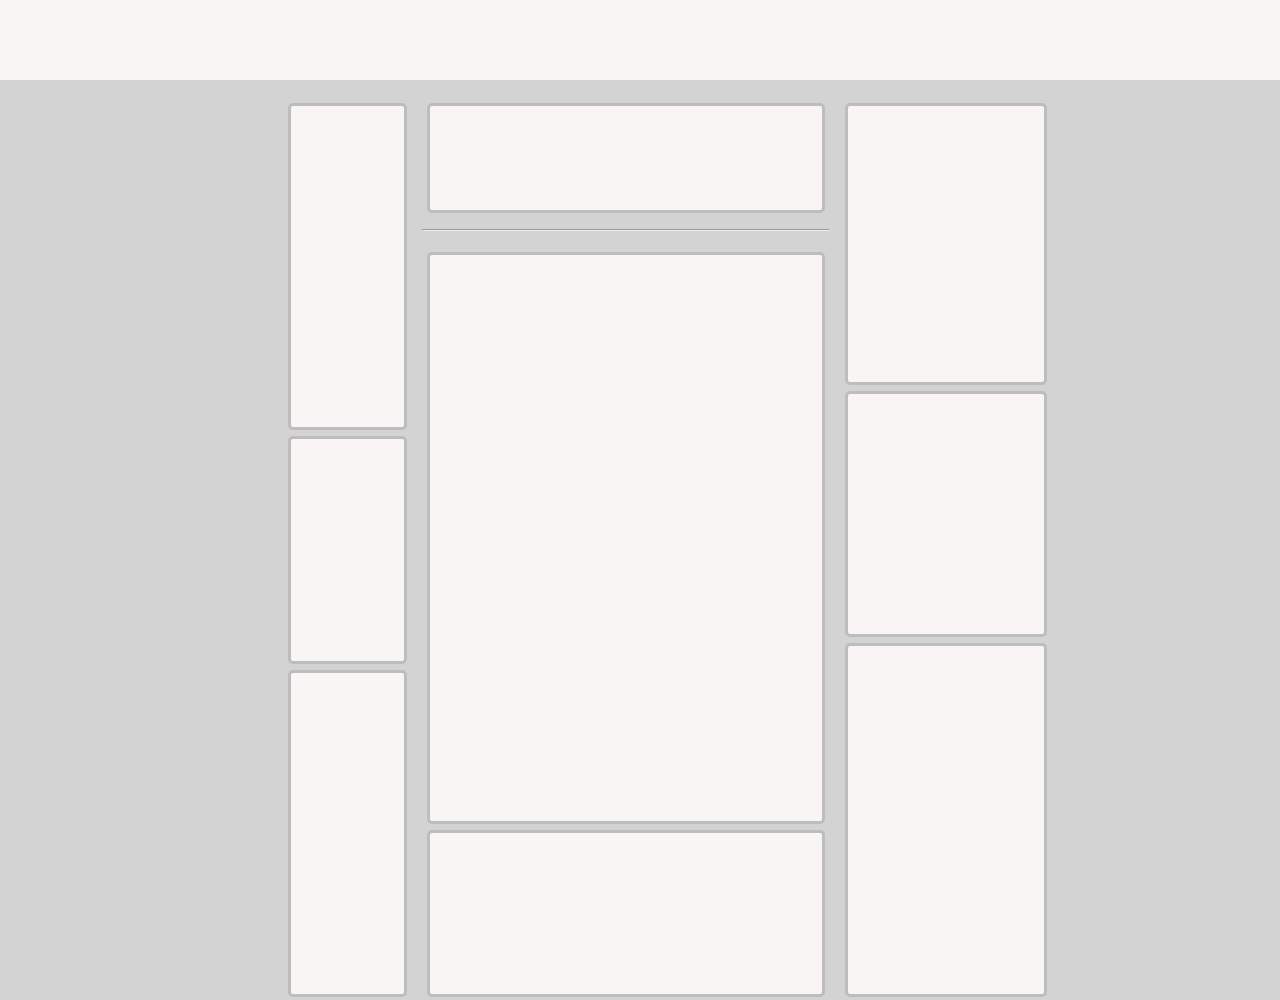
<file: index.html>
<!DOCTYPE html>
<html lang="en">
<head>
    <meta charset="UTF-8">
    <meta http-equiv="X-UA-Compatible" content="IE=edge">
    <meta name="viewport" content="width=device-width, initial-scale=1.0">
    <title>LinkedIn</title>
    <link rel="stylesheet" href="style.css">
</head>
<body>
    <section class="main-container">
        <section class="header">
            <p>header</p>
        </section>
        <section class="left-container box-container">
            <p>left-container</p>
            <section class="box-1 boxes">
                <p>box-1</p>
            </section>
            <section class="box-2 boxes">
                <p>box-2</p>
            </section>
            <section class="box-3 boxes">
                <p>box-3</p>
            </section>
        </section>
        <section class="center-container box-container">
            <p>center-container</p>
            <section class="box-4 boxes">
                <p>box-4</p>
            </section>
            <section class="break">
                <p>break</p> <hr>
            </section>
            <section class="box-5 boxes">
                <p>box-5</p>
            </section>
            <section class="box-6 boxes">
                <p>box-6</p>
            </section>
        </section>
        <section class="right-container box-container">
            <p>right-container</p>
            <section class="box-7 boxes">
                <p>box-7</p>
            </section>
            <section class="box-8 boxes">
                <p>box-8</p>
            </section>
            <section class="box-9 boxes">
                <p>box-9</p>
            </section>
        </section>
    </section>
</body>
</html>
</file>
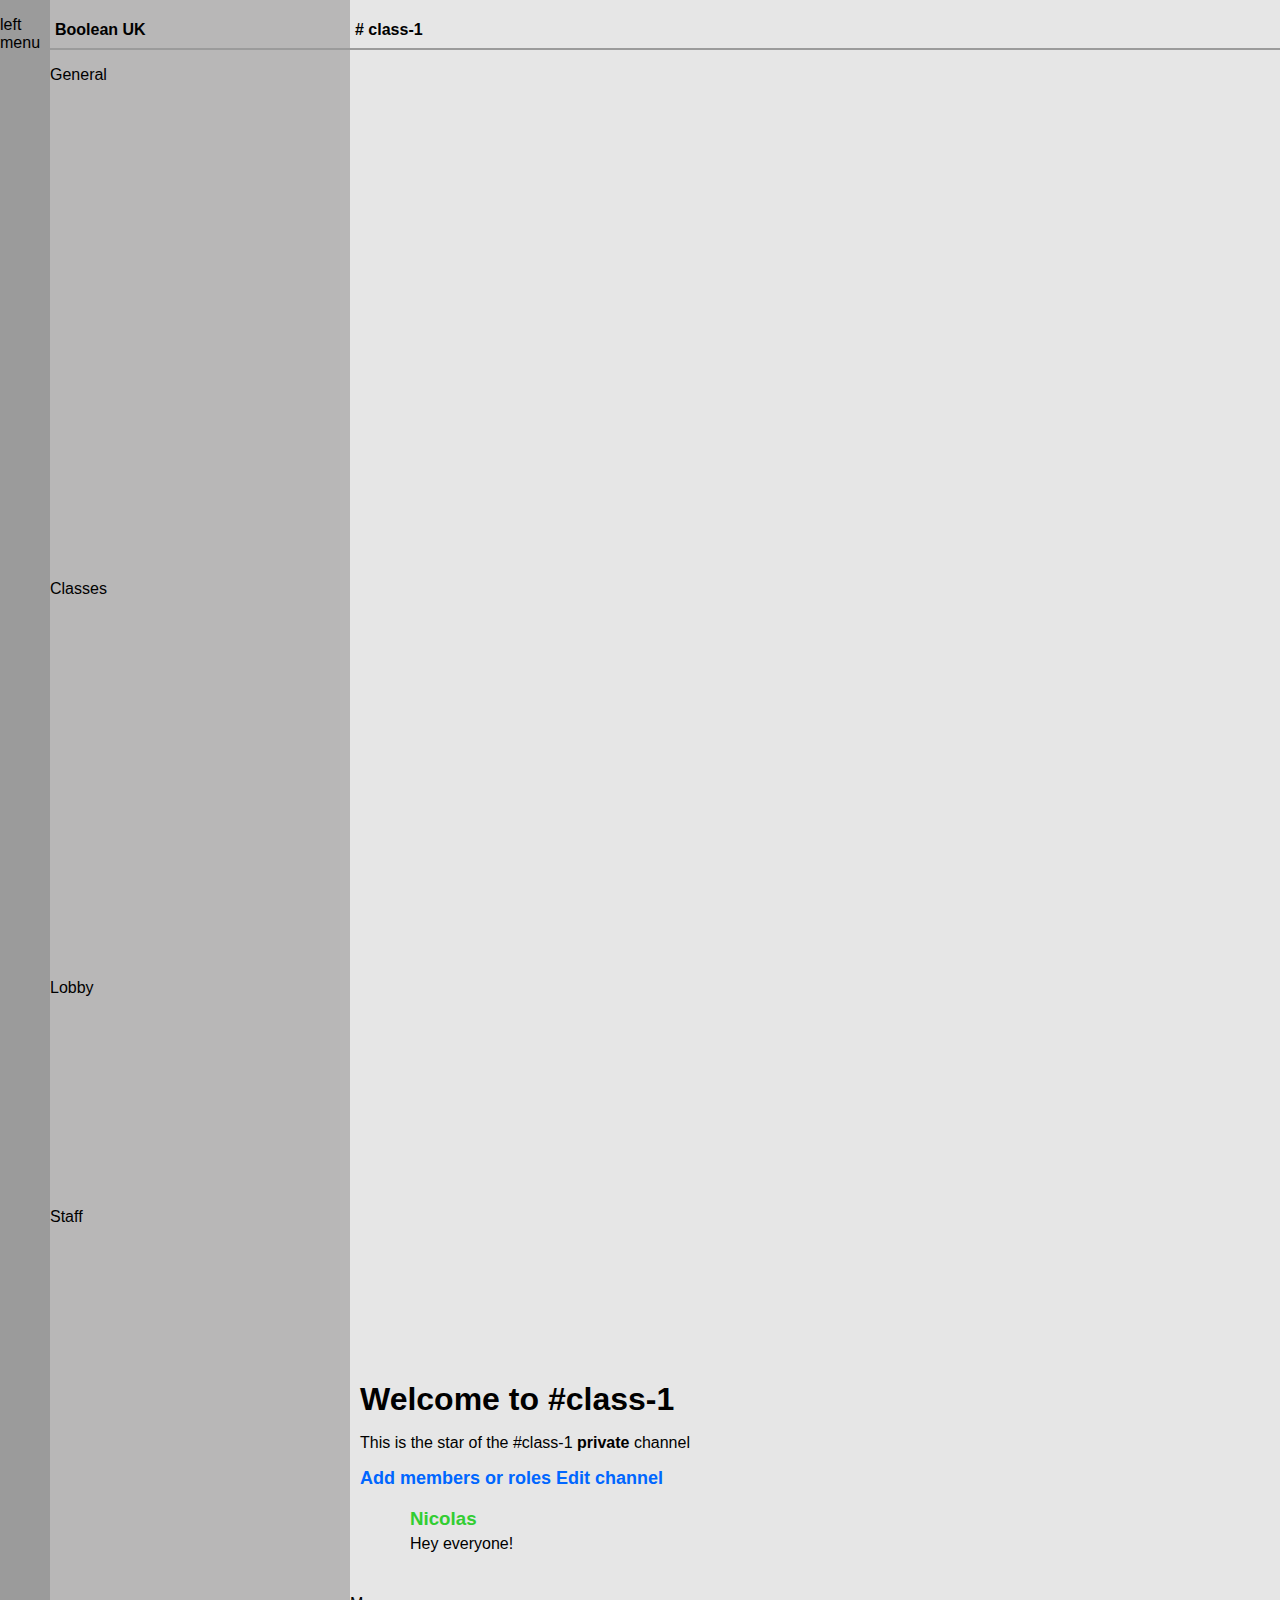
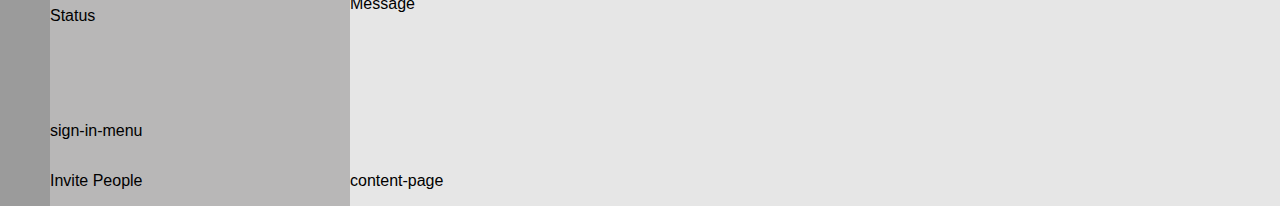
<file: discord.html>
<!DOCTYPE html>
<html lang="en">
<head>
    <meta charset="UTF-8">
    <meta http-equiv="X-UA-Compatible" content="IE=edge">
    <meta name="viewport" content="width=device-width, initial-scale=1.0">
    <title>Discord</title>
    <link rel="stylesheet" href="style-discord.css">
</head>
<body>
    <section class="main-page-container">
        <section class="left-menu">
            <p>left menu</p>
        </section>
        <section class="sign-in-menu box-container">
            <p>sign-in-menu</p>
            <section class="boolean-uk box">
                <p>Boolean UK</p>
            </section>
            <section class="invite-people box">
                <p>Invite People</p>
            </section>
            <section class="general box">
                <p>General</p>
            </section>
            <section class="classes box">
                <p>Classes</p>
            </section>
            <section class="lobby box">
                <p>Lobby</p>
            </section>
            <section class="staff box">
                <p>Staff</p>
            </section>
            <section class="status box">
                <p>Status</p>
            </section>
        </section>
        <section class="content-page">
            <p>content-page</p>
            <section class="header box">
                <p># class-1</p>
            </section>
            <section class="content box">
                <article>
                    <h1>Welcome to #class-1</h1>
                    <p>This is the star of the #class-1 <strong>private</strong> channel</p>
                    <h2>Add members or roles        Edit channel</h2>
                    <div class="nic-message">
                        <h3>Nicolas</h3>
                        <p>Hey everyone!</p>
                    </div>
                </article>
            </section>
            <section class="message box">
                <p>Message</p>
            </section>
        </section>
    </section>
</body>
</html>
</file>
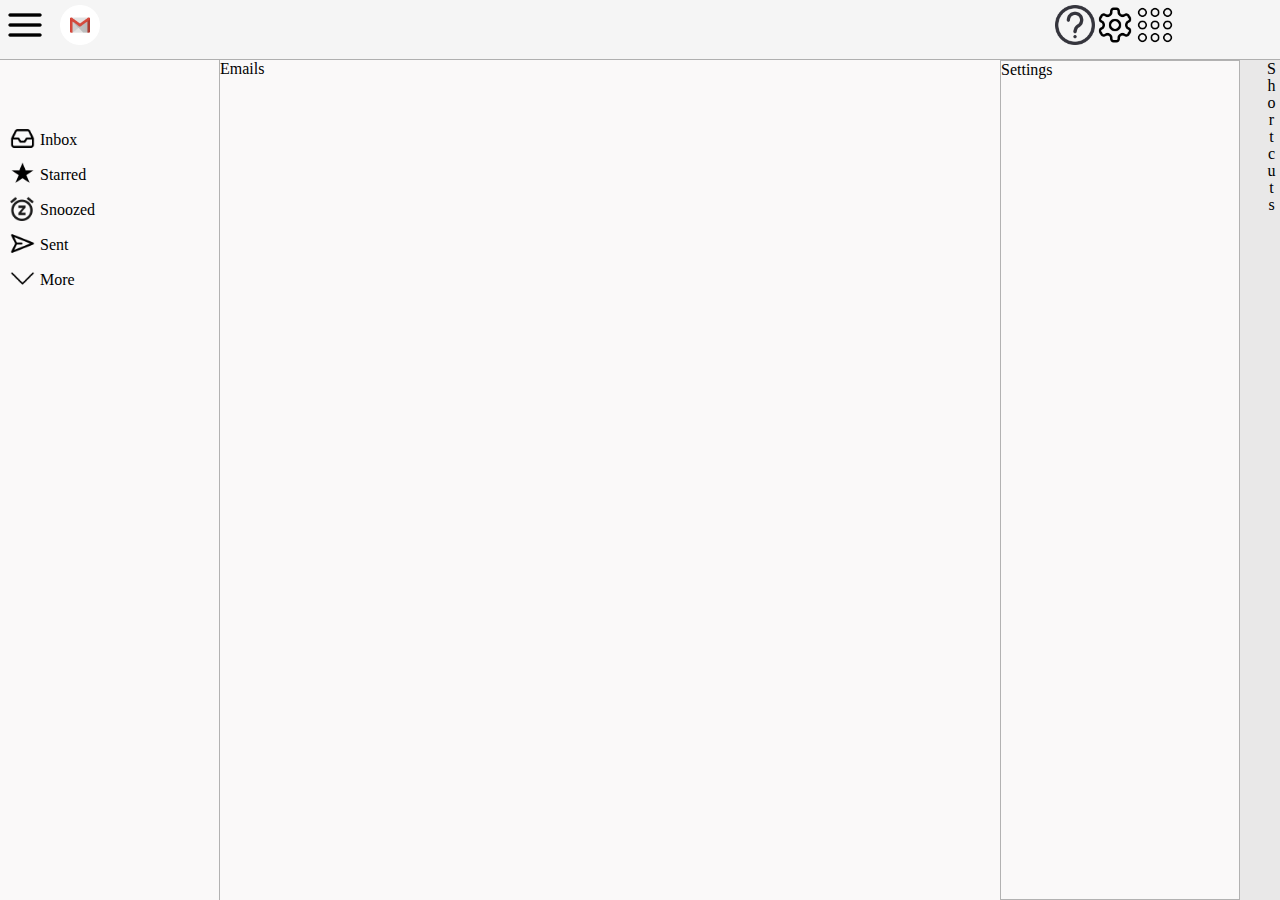
<file: gmail.html>
<!DOCTYPE html>
<html lang="en">
  <head>
    <meta charset="UTF-8" />
    <meta name="viewport" content="width=device-width, initial-scale=1.0" />
    <meta http-equiv="X-UA-Compatible" content="ie=edge" />
    <title>Gmail</title>
    <link rel="stylesheet" href="style-gmail.css" />
  </head>
  <body>
    <div class="container">
      <div class="Top-Bar">
        <div class="Logo">
          <div class="Menu-Icon">
              <img src="/images/menu.png" alt="menu">
          </div>
          <div class="Gmail-Logo">
            <img src="/images/gmail-logo.png" alt="gmail">
          </div>
        </div>
        <div class="Search">
          <div class="Search-Bar"></div>
        </div>
        <div class="Menu">
          <div class="Help">
            <img src="/images/question.png" alt="question" />
          </div>
          <div class="Gear">
            <img src="/images/gear.png" alt="gear">
          </div>
          <div class="Options">
              <img src="/images/num pad.png" alt="numpad">
          </div>
          <div class="Profile"></div>
        </div>
      </div>
      <div class="Left-Menu">
        <div class="Compose"></div>
        <div class="Folders">
          <ul>
            <li>
              <div class="Icon">
                  <img src="/images/inbox.png" alt="inbox">
              </div>
              <div class="Text">Inbox</div>
              <div class="Count"></div>
            </li>
            <li>
              <div class="Icon">
                  <img src="/images/star.png" alt="star">
              </div>
              <div class="Text">Starred</div>
              <div class="Count"></div>
            </li>
            <li>
              <div class="Icon">
                  <img src="/images/snooze.png" alt="snooze">
              </div>
              <div class="Text">Snoozed</div>
              <div class="Count"></div>
            </li>
            <li>
              <div class="Icon">
                  <img src="/images/sent.png" alt="sent">
              </div>
              <div class="Text">Sent</div>
              <div class="Count"></div>
            </li>
            <li>
              <div class="Icon">
                  <img src="/images/more.png" alt="more">
              </div>
              <div class="Text">More</div>
              <div class="Count"></div>
            </li>
          </ul>
        </div>
        <div class="Meet"></div>
        <div class="Chat"></div>
      </div>
      <div class="Emails">Emails</div>
      <div class="Settings">Settings</div>
      <div class="Shortcuts">Shortcuts</div>
    </div>
  </body>
</html>
</file>
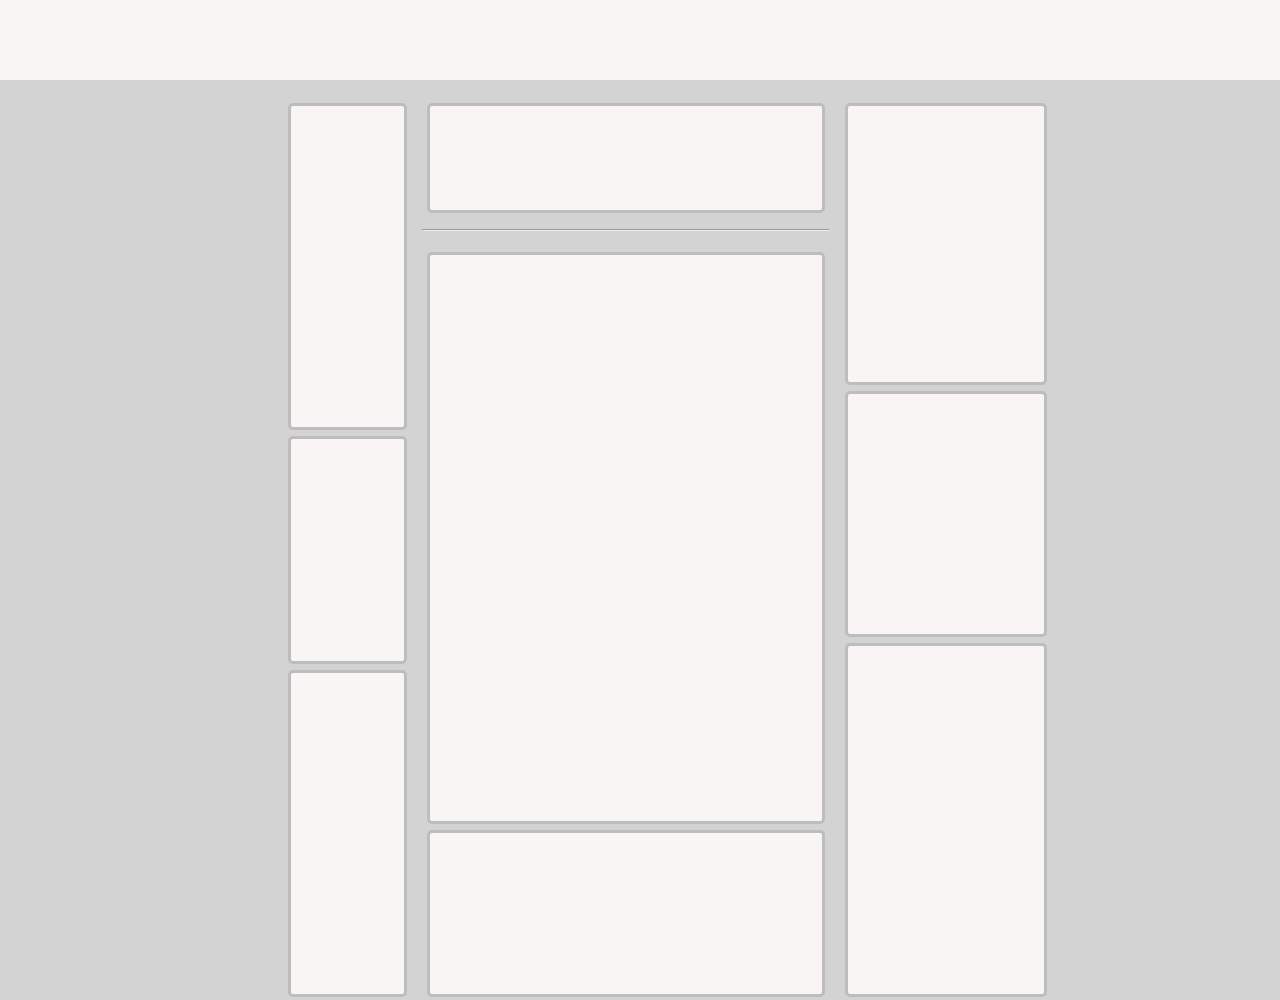
<file: LinkedIn.html>
<!DOCTYPE html>
<html lang="en">
<head>
    <meta charset="UTF-8">
    <meta http-equiv="X-UA-Compatible" content="IE=edge">
    <meta name="viewport" content="width=device-width, initial-scale=1.0">
    <title>LinkedIn</title>
    <link rel="stylesheet" href="style-linkedin.css">
</head>
<body>
    <section class="main-container">
        <section class="header">
            <p>header</p>
        </section>
        <section class="left-container box-container">
            <p>left-container</p>
            <section class="box-1 boxes">
                <p>box-1</p>
            </section>
            <section class="box-2 boxes">
                <p>box-2</p>
            </section>
            <section class="box-3 boxes">
                <p>box-3</p>
            </section>
        </section>
        <section class="center-container box-container">
            <p>center-container</p>
            <section class="box-4 boxes">
                <p>box-4</p>
            </section>
            <section class="break">
                <p>break</p> <hr>
            </section>
            <section class="box-5 boxes">
                <p>box-5</p>
            </section>
            <section class="box-6 boxes">
                <p>box-6</p>
            </section>
        </section>
        <section class="right-container box-container">
            <p>right-container</p>
            <section class="box-7 boxes">
                <p>box-7</p>
            </section>
            <section class="box-8 boxes">
                <p>box-8</p>
            </section>
            <section class="box-9 boxes">
                <p>box-9</p>
            </section>
        </section>
    </section>
</body>
</html>
</file>
<file: style.css>
* {
    box-sizing: border-box;
}
body {
    background-color: lightgray;
    margin: 0;
}
.main-container {
    display: grid;
    background-color: lightgray;
    grid-template: 
    "header header header header header" 100px
    ". left-container center-container right-container ." 1fr /
    1fr 0.5fr 1.5fr 0.8fr 0.8fr ;
}
.header {
    grid-area: header;
    background-color: rgb(250, 245, 245);
    margin-bottom: 20px;
}
.box-container {
    min-height: 100vh;
}
.left-container {
    grid-area: left-container;
    display: grid;

    grid-template: 
    "box-1" 1fr
    "box-2" 0.7fr
    "box-3" 1fr /
    1fr;
}
.center-container {
    display: grid;
    grid-area: center-container;

    grid-template: 
    "box-4" 0.2fr
    "break" 0.01fr
    "box-5" 1fr
    "box-6" 0.3fr /
    1fr;
}
.right-container {
    display: grid;
    grid-area: right-container;

    grid-template: 
    "box-7" 0.8fr
    "box-8" 0.7fr
    "box-9" 1fr /
    1fr;
}
.box-1 {
    grid-area: box-1;
}
.box-2 {
    grid-area: box-2;
}
.box-3 {
    grid-area: box-3;
}
.box-4 {
    grid-area: box-4;
}
.box-5 {
    grid-area: box-5;
}
.box-6 {
    grid-area: box-6;
}
.box-7 {
    grid-area: box-7;
}
.box-8 {
    grid-area: box-8;
}
.box-9 {
    grid-area: box-9;
}
.boxes {
    background-color: rgb(250, 245, 245);
    margin: 3px 10px;
    border: 3px rgb(189, 189, 189) solid;
    border-radius: 5px;
}
.break {
    padding: 5px;
    margin-bottom: 5px;
}
p {
    display: none;
}
</file>
<file: style-discord.css>
* {
    box-sizing: border-box;
}
body {
    margin: 0;
    padding: 0;
    font-family: sans-serif;
}
.main-page-container {
    display: grid;

    grid-template: 
    "left-menu sign-in-menu content-page" 1fr /
    50px 300px 1fr
    ;
    
    min-height: 100vh;
}
.left-menu {
    grid-area: left-menu;
    background-color: rgb(155, 155, 155);
}
.sign-in-menu {
    grid-area: sign-in-menu;
    background-color: rgb(184, 183, 183);

    display: grid;
    grid-template: 
    "boolean-uk" 50px
    "general" 4.5fr
    "classes" 3.5fr
    "lobby" 2fr
    "staff" 3.5fr
    "status" 1fr /
    1fr
    ;
}
.boolean-uk {
    grid-area: boolean-uk;
    background-color: rgb(184, 183, 183);
    font-weight: bold;
    padding: 5px;
}
.general {
    grid-area: general;
    background-color: rgb(184, 183, 183);
}
.classes {
    grid-area: classes;
    background-color: rgb(184, 183, 183);
}
.lobby {
    grid-area: lobby;
    background-color: rgb(184, 183, 183);
}
.staff {
    grid-area: staff;
    background-color: rgb(184, 183, 183);
}
.status {
    grid-area: status;
    background-color: rgb(184, 183, 183);
}
.content-page {
    grid-area: content-page;
    background-color: rgb(230, 230, 230);

    display: grid;
    grid-template: 
    "header" 50px
    "content" 13fr
    "message" 1.5fr /
    1fr
    ;
}
.header {
    grid-area: header;
    background-color: rgb(230, 230, 230);
    font-weight: bold;
    padding: 5px;
}
.content {
    grid-area: content;
    background-color: rgb(230, 230, 230);
}
.message {
    grid-area: message;
    background-color: rgb(230, 230, 230);
}
.boolean-uk,
.header {
    border-bottom: 2px solid rgb(155, 155, 155);;
}
.content {
    padding: 10px;
}
h1 {
    font-size: xx-large;
    padding-top: 1300px;
    margin-bottom: 0;
}
h2 {
    font-size: large;
    color: rgb(0, 102, 255);
}
h3 {
    font-size: normal;
    color: limegreen;
    padding-left: 50px;
    margin-bottom: 0;
}
.nic-message p {
    padding-left: 50px;
    margin-top: 5px;
}
</file>
<file: style-gmail.css>
* {
    margin: 0;
    padding: 0;
    box-sizing: border-box;
  }
  .container {
    height: 100vh;
    display: grid;
    grid-template:
      "Top-Bar Top-Bar Top-Bar Top-Bar" 60px
      "Left-Menu Emails Settings Shortcuts" 1fr /
      220px 1fr 240px 40px;
  }
  /*TOP BAR*/
  .Top-Bar {
    grid-area: Top-Bar;
    background-color: rgb(245, 245, 245);
    display: grid;
    grid-template-columns: 210px 1fr 280px;
    grid-gap: 5px;
    border-bottom: 1px rgba(128, 128, 128, 0.596) solid;
  }
  /* LOGO*/
  .Top-Bar .Logo {
    display: grid;
    grid-template-columns: 50px 1fr;
    padding: 5px;
    grid-gap: 5px;
  }
  /*SEARCH*/
  .Top-Bar .Search {
    display: grid;
    padding: 5px;
  }
  /*MENU*/
  .Top-Bar .Menu {
    grid-template-columns: 35px 35px 35px 100px;
    display: grid;
    justify-content: right;
    padding: 5px;
    grid-gap: 5px;
    padding-left: 50px;
  }
  /*LEFT MENU*/
  .Left-Menu {
    grid-area: Left-Menu;
    background-color: rgb(250, 249, 249);
    display: grid;
    grid-template-rows: 50px 2fr 80px 1fr;
    padding: 5px;
    grid-gap: 5px;
    border-right: 1px rgba(128, 128, 128, 0.589) solid;
  }
  .Left-Menu .Folders {
    display: grid;
    grid-auto-rows: 30px;
  }
  .Left-Menu .Folders ul {
    display: grid;
    grid-auto-rows: 30px;
    grid-gap: 5px;
    padding: 5px;
  }
  .Left-Menu .Folders li {
    display: grid;
    align-items: center;
    grid-template-columns: 30px 1fr 20px;
  }
  /*EMAILS*/
  .Emails {
    grid-area: Emails;
    background-color: rgb(250, 249, 249);;
  }
  /*SETTINGS*/
  .Settings {
    grid-area: Settings;
    background-color: rgb(250, 249, 249);
    border: 1px rgba(128, 128, 128, 0.589) solid;
  }
  /*SHORTCUTS*/
  .Shortcuts {
    grid-area: Shortcuts;
    background-color: rgb(233, 232, 232);;
    writing-mode: vertical-rl;
    text-orientation: upright;
  }
  /*@MEDIA*/
  @media screen and (max-width: 880px) {
    .container {
      grid-template:
        "Top-Bar Top-Bar" 50px
        "Left-Menu Emails" 1fr /
        220px 1fr;
    }
    .Settings,
    .Shortcuts {
      display: none;
    }
  }
  @media screen and (max-width: 520px) {
    .container {
      grid-template:
        "Top-Bar Top-Bar" 50px
        "Left-Menu Emails" 1fr /
        50px 1fr;
    }
  }
  .Logo img,
  .Menu img {
      width: 40px;
  }
  .Folders img {
      width: 25px;
  }
</file>
<file: style-linkedin.css>
* {
    box-sizing: border-box;
}
body {
    background-color: lightgray;
    margin: 0;
}
.main-container {
    display: grid;
    background-color: lightgray;
    grid-template: 
    "header header header header header" 100px
    ". left-container center-container right-container ." 1fr /
    1fr 0.5fr 1.5fr 0.8fr 0.8fr ;
}
.header {
    grid-area: header;
    background-color: rgb(250, 245, 245);
    margin-bottom: 20px;
}
.box-container {
    min-height: 100vh;
}
.left-container {
    grid-area: left-container;
    display: grid;

    grid-template: 
    "box-1" 1fr
    "box-2" 0.7fr
    "box-3" 1fr /
    1fr;
}
.center-container {
    display: grid;
    grid-area: center-container;

    grid-template: 
    "box-4" 0.2fr
    "break" 0.01fr
    "box-5" 1fr
    "box-6" 0.3fr /
    1fr;
}
.right-container {
    display: grid;
    grid-area: right-container;

    grid-template: 
    "box-7" 0.8fr
    "box-8" 0.7fr
    "box-9" 1fr /
    1fr;
}
.box-1 {
    grid-area: box-1;
}
.box-2 {
    grid-area: box-2;
}
.box-3 {
    grid-area: box-3;
}
.box-4 {
    grid-area: box-4;
}
.box-5 {
    grid-area: box-5;
}
.box-6 {
    grid-area: box-6;
}
.box-7 {
    grid-area: box-7;
}
.box-8 {
    grid-area: box-8;
}
.box-9 {
    grid-area: box-9;
}
.boxes {
    background-color: rgb(250, 245, 245);
    margin: 3px 10px;
    border: 3px rgb(189, 189, 189) solid;
    border-radius: 5px;
}
.break {
    padding: 5px;
    margin-bottom: 5px;
}
p {
    display: none;
}
</file>
